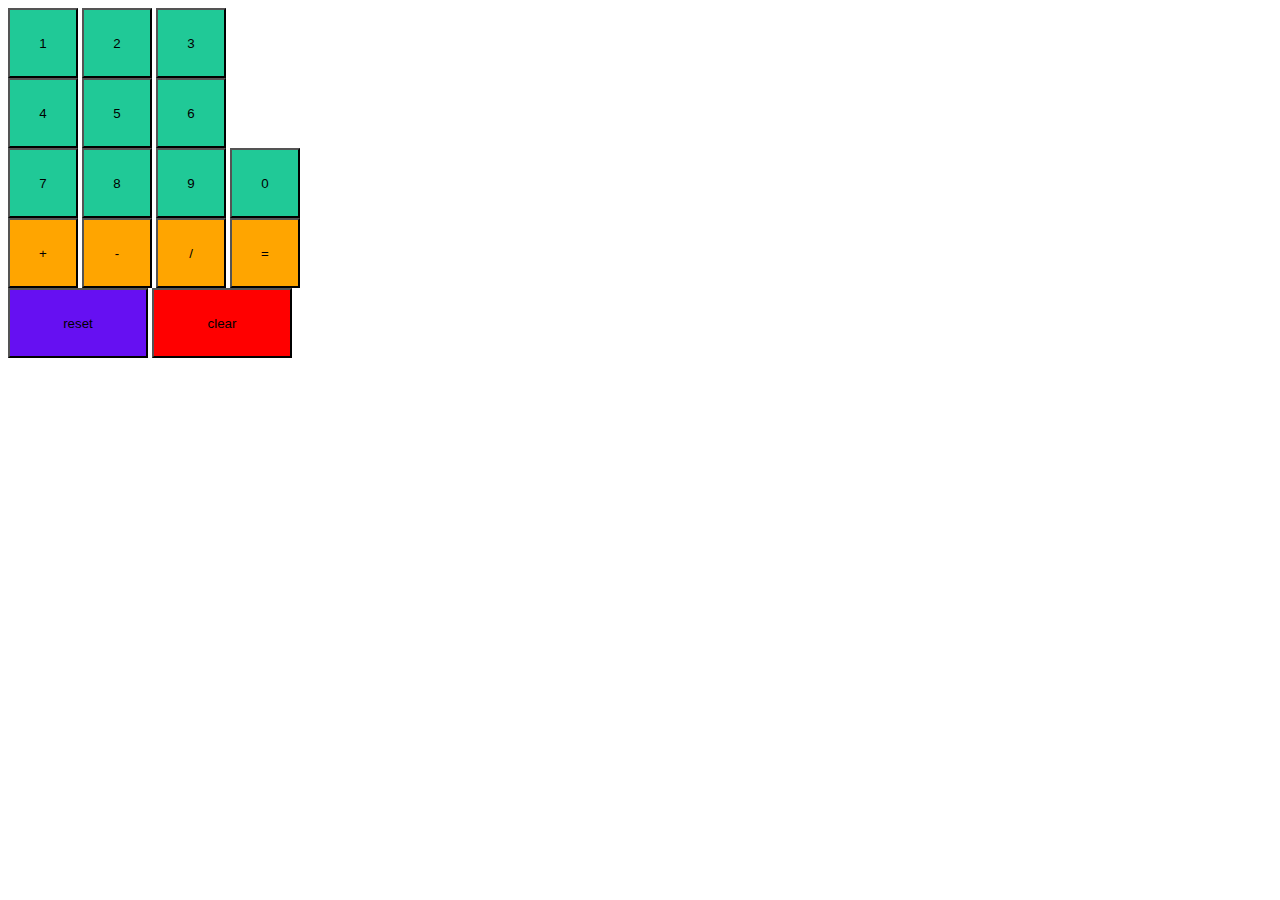
<file: week-2/day-5/mini-project/index.html>
<!DOCTYPE html>
<html>
<head>
	<title></title>

<script src="script.js" charset="utf-8"></script>
<link rel="stylesheet" type="text/css" href="style.css">
<style>
      .num {
        width:70px;
        height:70px;
        background-color: #20c997 ; 
      }
    </style>
  </head>
  <body>
    <button class="num" type ="button" name="button"  onclick="javascript:my_f();">1</button>
    <button class="num" type="button" name="button" onclick="javascript:my_f();">2</button>
    <button class="num" type="button" name="button" onclick="javascript:my_f();">3</button>
    <br>
    <button class="num" type="button" name="button" onclick="javascript:my_f(4);">4</button>
    <button class="num" type="button" name="button" onclick="javascript:my_f();">5</button>
    <button class="num" type="button" name="button" onclick="javascript:my_f();">6</button>
    <br>
    <button class="num" type="button" name="button" onclick="javascript:my_f();">7</button>
    <button class="num" type="button" name="button" onclick="javascript:my_f();">8</button>
    <button class="num"  type="button" name="button" onclick="javascript:my_f();">9</button>
    <button class="num" type="button" name="button" onclick="javascript:my_f(0);">0</button>
    <br>
    <button class="operator" type="button" name="button" onclick="javascript:my_op('+');">+</button>
    <button class="operator"type="button" name="button" onclick="javascript:my_op('-');">-</button>
    <button class="operator"type="button" name="button" onclick="javascript:my_op('/');">/</button>
    <button class="operator"type="button" name="button" onclick="javascript:my_finish('=');">=</button>
    <br>
     <button class="reset"type="button" name="button" onclick="javascript:my_restart('reset');">reset</button>
      <button class="clear"type="button" name="button" onclick="javascript:my_restart('delet');">clear</button>
</body>
</html>
</file>
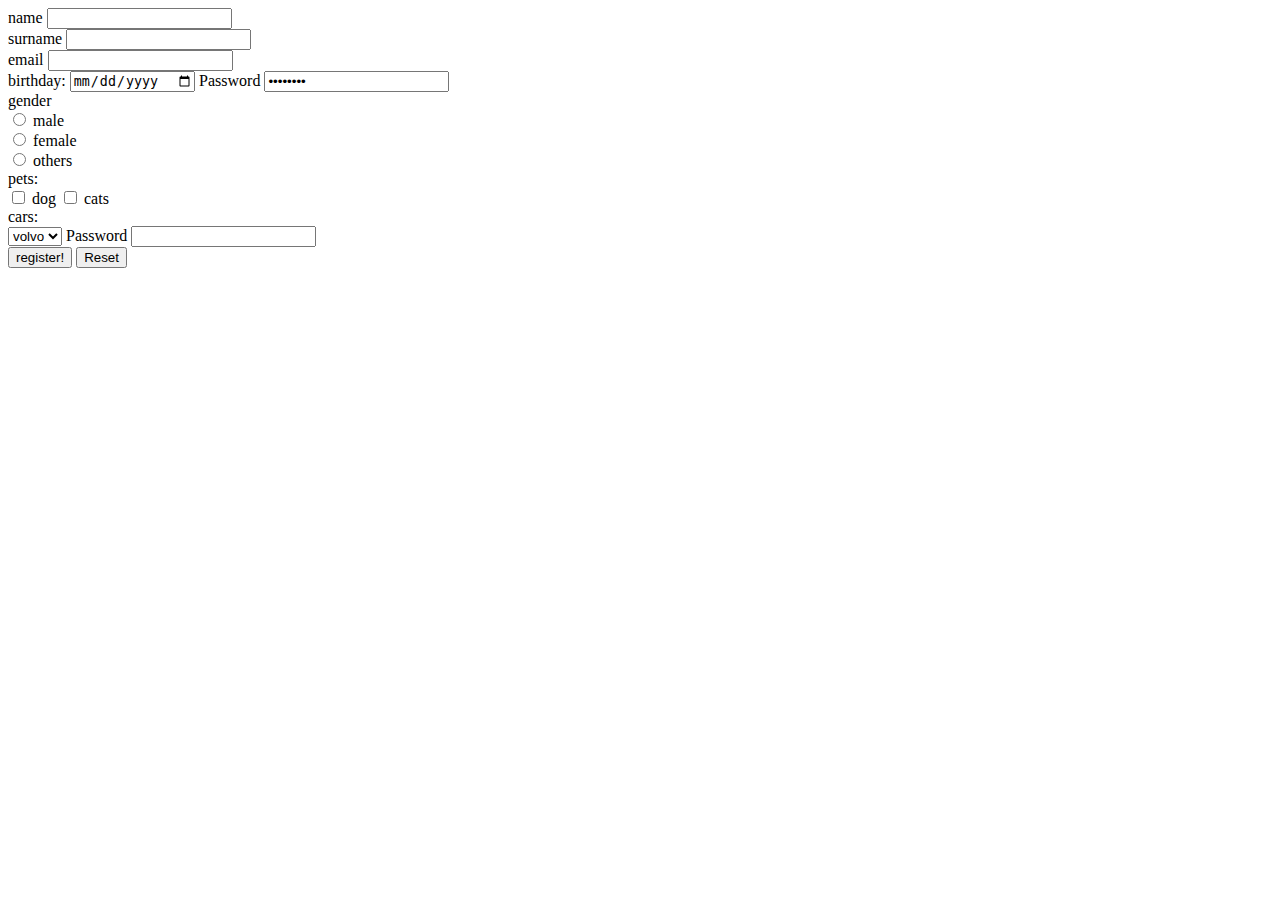
<file: form.html>
<!DOCTYPE html>
<html>
<head>
	<title>my first form in html</title>
</head>
<body>

<form methode="GET">


name <input type="text" name="name"><br>
surname <input type="text" name ="surname"><br>
email <input type ="email" required> <br>
birthday: <input type ="date">

Password <input type="password" value ="passport"> <br>
gender <br>
<input type ="radio" name="gender" value="male" > male <br>
<input type="radio"  name ="gender" value="female"> female <br>
<input type="radio"  name ="gender" value="others"> others <br>

pets:<BR>
<input type="checkbox" name ="pets" value="dog"> dog
<input type="checkbox" name ="pets" value="cat"> cats<br>

cars:<br>

<select name>
<option  value="volvo" > volvo </option>
<option value="audi"> audi </option>



</select >

Password <input type="password" min ="3"> <br>
   <input type= "submit" value="register!">
   <input type="reset">




 </form>


</body>
</html>
</file>
<file: week-2/day-5/mini-project/style.css>
.num {

	 width:70px;
        height:70px;
        background-color: #20c997 ; 
}



.operator {


	width:70px;
    height:70px;
    background-color: orange ; 
}





.clear {


	width:140px;
    height:70px;
    background-color: red;  
}

.reset {
width:140px;
    height:70px;
    background-color:#6610f2; ;  

}
</file>
